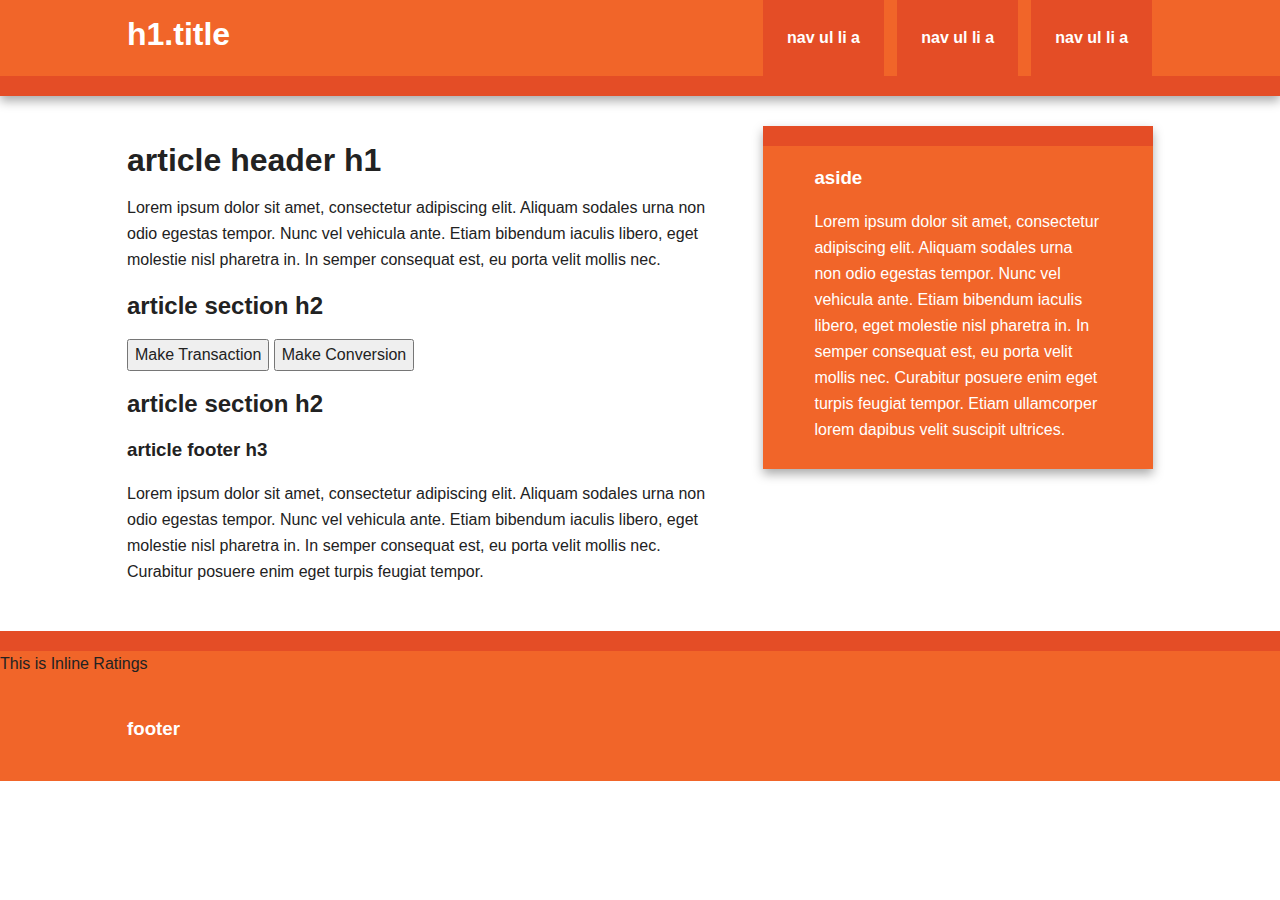
<file: index.html>
<!doctype html>
    <head>
        <meta charset="utf-8">
        <meta http-equiv="X-UA-Compatible" content="IE=edge,chrome=1">
        <title>SWAT FOR EDGE BROWSER</title>
        <meta name="description" content="">
        <meta name="viewport" content="width=device-width, initial-scale=1">   
        <link rel="apple-touch-icon" nonce="omgdonttellthisanyone" href="apple-touch-icon.png">
        <link rel="stylesheet" nonce="omgdonttellthisanyone" href="css/normalize.min.css">
        <link rel="stylesheet" nonce="omgdonttellthisanyone" href="css/main.css">
        <script type="text/javascript" src="//apps.bazaarvoice.com/deployments/agileville/obodrov/production/en_US/bv.js"></script>
    </head>
    <body>

        <div class="header-container">
            <header class="wrapper clearfix">
                <h1 class="title">h1.title</h1>
                <nav>
                    <ul>
                        <li><a href="#">nav ul li a</a></li>
                        <li><a href="#">nav ul li a</a></li>
                        <li><a href="#">nav ul li a</a></li>
                    </ul>
                </nav>
            </header>
        </div>

        <div class="main-container">
            <div class="main wrapper clearfix">

                <article>
                    <header>
                        <h1>article header h1</h1> 
                        <div data-bv-show="rating_summary" data-bv-product-id="product1"></div>
                        <p>Lorem ipsum dolor sit amet, consectetur adipiscing elit. Aliquam sodales urna non odio egestas tempor. Nunc vel vehicula ante. Etiam bibendum iaculis libero, eget molestie nisl pharetra in. In semper consequat est, eu porta velit mollis nec.</p>
                    </header>
                    <section>
                        <h2>article section h2</h2>
                        <button id="transaction">Make Transaction</button>
                        <button id="conversion">Make Conversion</button>
                        <div data-bv-show="reviews" data-bv-product-id="product1"></div>
                    </section>
                    <section>
                        <h2>article section h2</h2>
                        <div id="BVQAContainer"></div>
                    </section>
                    <footer>
                        <h3>article footer h3</h3>
                        <p>Lorem ipsum dolor sit amet, consectetur adipiscing elit. Aliquam sodales urna non odio egestas tempor. Nunc vel vehicula ante. Etiam bibendum iaculis libero, eget molestie nisl pharetra in. In semper consequat est, eu porta velit mollis nec. Curabitur posuere enim eget turpis feugiat tempor.</p>
                    </footer>
                </article>

                <aside>
                    <h3>aside</h3>
                    <p>Lorem ipsum dolor sit amet, consectetur adipiscing elit. Aliquam sodales urna non odio egestas tempor. Nunc vel vehicula ante. Etiam bibendum iaculis libero, eget molestie nisl pharetra in. In semper consequat est, eu porta velit mollis nec. Curabitur posuere enim eget turpis feugiat tempor. Etiam ullamcorper lorem dapibus velit suscipit ultrices.</p>
                </aside>

            </div> <!-- #main -->
        </div> <!-- #main-container -->

        <div class="footer-container">
            <div class="inline-rating-wrapper">
                This is Inline Ratings
                <div id="BVRRInlineRating-product1">
                </div>
                <div id="BVRRInlineRating-test">
                </div>
            </div>
            <footer class="wrapper">
                <h3>footer</h3>
            </footer>
        </div>

        <!-- <script nonce="omgdonttellthisanyone" src="//ajax.googleapis.com/ajax/libs/jquery/1.11.2/jquery.min.js"></script>
        <script nonce="omgdonttellthisanyone">window.jQuery || document.write('<script src="js/vendor/jquery-1.11.2.min.js"><\/script>')</script> -->

        <!-- <script nonce="omgdonttellthisanyone" src="js/main.js"></script> -->

        <!-- Google Analytics: change UA-XXXXX-X to be your site's ID. -->
<!--         <script>
            (function(b,o,i,l,e,r){b.GoogleAnalyticsObject=l;b[l]||(b[l]=
            function(){(b[l].q=b[l].q||[]).push(arguments)});b[l].l=+new Date;
            e=o.createElement(i);r=o.getElementsByTagName(i)[0];
            e.src='//www.google-analytics.com/analytics.js';
            r.parentNode.insertBefore(e,r)}(window,document,'script','ga'));
            ga('create','UA-XXXXX-X','auto');ga('send','pageview');
        </script> -->

    <!-- BV Pixel Implementation -->
    </body>
</html>
</file>
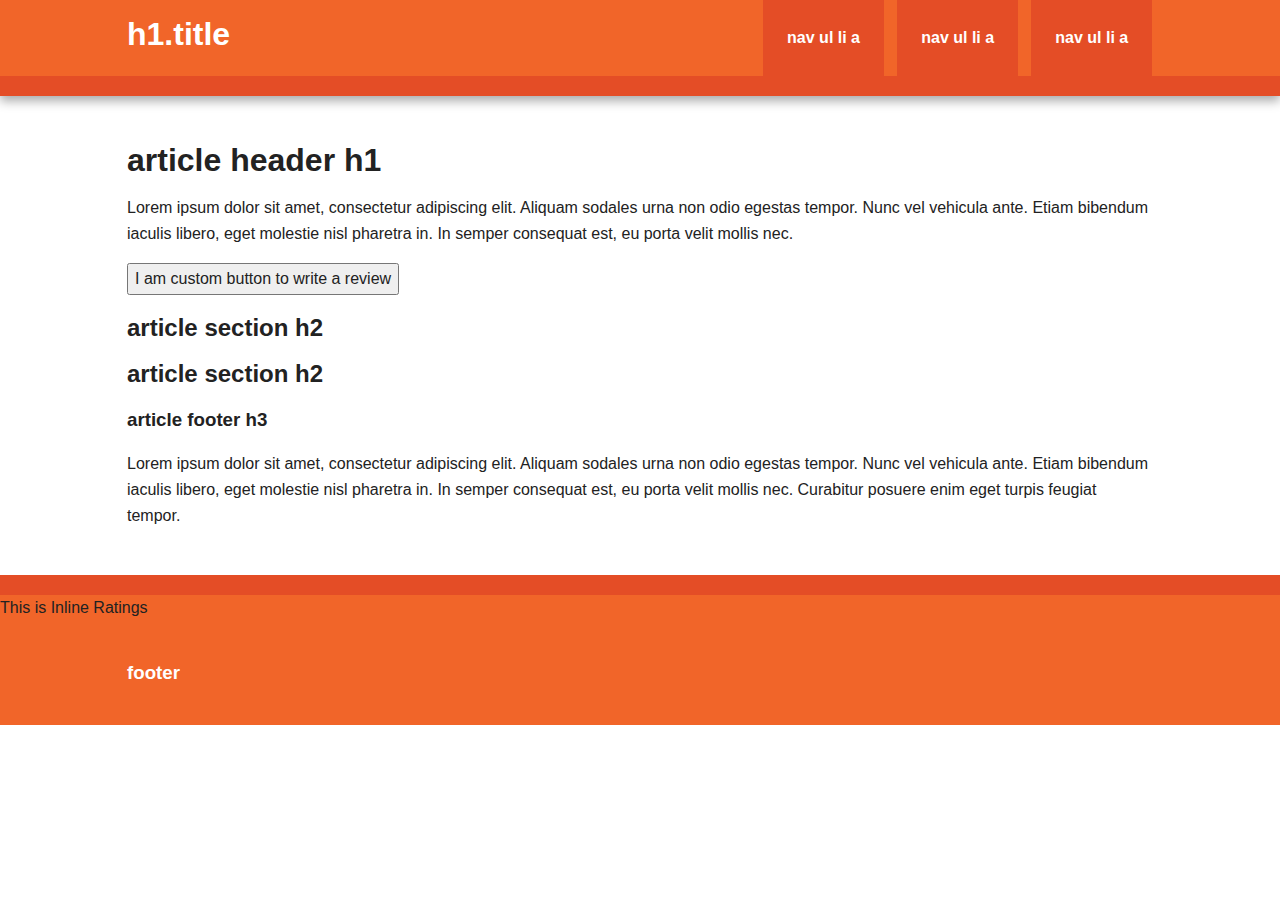
<file: default-src.html>
<!doctype html>
    <head>
        <meta charset="utf-8">
        <meta http-equiv="X-UA-Compatible" content="IE=edge,chrome=1">
        <title>Test Page No CSP</title>
        <meta name="description" content="">
        <meta name="viewport" content="width=device-width, initial-scale=1">   
        <meta http-equiv="Content-Security-Policy" content="default-src 'strict-dynamic' 'nonce-omgdonttellthisanyone' 'unsafe-inline' *.bazaarvoice.com uk.cdn-net.com six.cdn-net.com mpsnare.iesnare.com; font-src data:;">
        <link rel="stylesheet" nonce="omgdonttellthisanyone" href="css/normalize.min.css">
        <link rel="stylesheet" nonce="omgdonttellthisanyone" href="css/main.css">
        <script nonce="omgdonttellthisanyone" src="//display.ugc.bazaarvoice.com/static/Agileville/obodrov/en_US/bvapi.js"></script>
        <script nonce="omgdonttellthisanyone" type="text/javascript"> 
            $BV.configure('global', { productId : 'product1' });
        </script>
    </head>
    <body>

        <div class="header-container">
            <header class="wrapper clearfix">
                <h1 class="title">h1.title</h1>
                <nav>
                    <ul>
                        <li><a href="#">nav ul li a</a></li>
                        <li><a href="#">nav ul li a</a></li>
                        <li><a href="#">nav ul li a</a></li>
                    </ul>
                </nav>
            </header>
        </div>

        <div class="main-container">
            <div class="main wrapper clearfix">

                    <header>
                        <h1>article header h1</h1> 
                        <div id="BVRRSummaryContainer"></div>
                        <p>Lorem ipsum dolor sit amet, consectetur adipiscing elit. Aliquam sodales urna non odio egestas tempor. Nunc vel vehicula ante. Etiam bibendum iaculis libero, eget molestie nisl pharetra in. In semper consequat est, eu porta velit mollis nec.</p>
                        <button id="custom-button" class="bv-ask-question">I am custom button to write a review</button>
                    </header>
                    <section>
                        <h2>article section h2</h2>
                        <div id="BVRRContainer"></div>
                        <script nonce="omgdonttellthisanyone" type="text/javascript">
                           $BV.ui( 'rr', 'show_reviews');

                           $BV.ui( 'rr', 'inline_ratings', {
                                productIds: ['product1', 'test'],
                                containerPrefix : 'BVRRInlineRating'
                            });
                        </script>
                    </section>
                    <section>
                        <h2>article section h2</h2>
                        <div id="BVQAContainer"></div>
                        <script nonce="omgdonttellthisanyone" type="text/javascript">
                           $BV.ui( 'qa', 'show_questions');
                        </script>
                    </section>
                    <footer>
                        <h3>article footer h3</h3>
                        <p>Lorem ipsum dolor sit amet, consectetur adipiscing elit. Aliquam sodales urna non odio egestas tempor. Nunc vel vehicula ante. Etiam bibendum iaculis libero, eget molestie nisl pharetra in. In semper consequat est, eu porta velit mollis nec. Curabitur posuere enim eget turpis feugiat tempor.</p>
                    </footer>

            </div> <!-- #main -->
        </div> <!-- #main-container -->

        <div class="footer-container">
            <div class="inline-rating-wrapper">
                This is Inline Ratings
                <div id="BVRRInlineRating-product1">
                </div>
                <div id="BVRRInlineRating-test">
                </div>
            </div>
            <footer class="wrapper">
                <h3>footer</h3>
            </footer>
        </div>
        <script nonce="omgdonttellthisanyone">
            const myWriteReview = e => {
                $BV.ui('rr', 'submit_review', {bvFocusTarget: e.target});
            }
            
            window.addEventListener('load', (event) => {
                document.getElementById('custom-button').addEventListener('click', myWriteReview)
            });
            
        </script>
    </body>
</html>
</file>
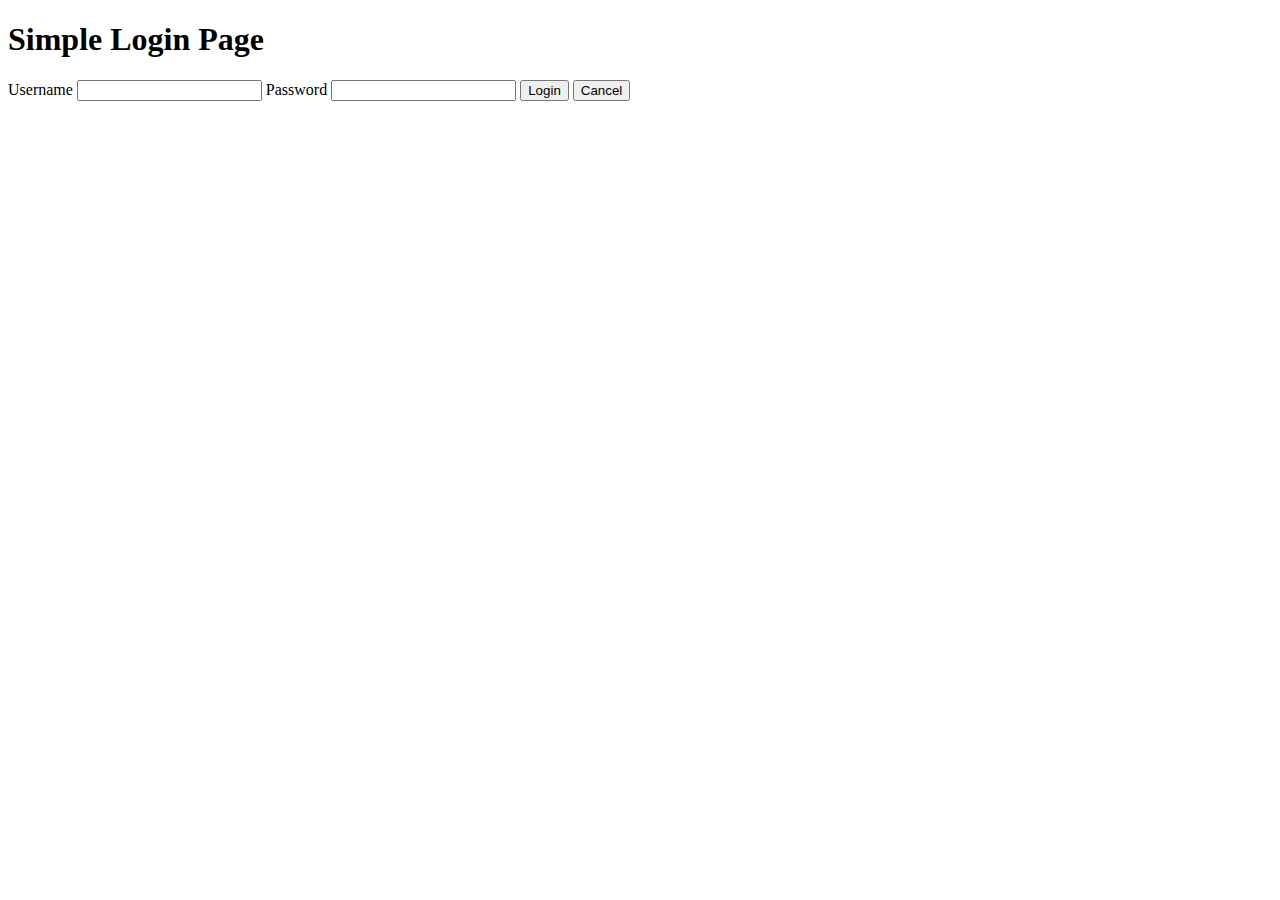
<file: login.html>
<!DOCTYPE html>
  <head>
    <meta charset="utf-8"/>
    <title>Login page</title>
  </head>
  <body>
    <h1>Simple Login Page</h1>
    <form name="login" id="submitForm">
      Username <input type="text" name="userid"/>
      Password <input type="password" name="password"/>
      <button id="loginBtn">Login</button>
      <input type="reset" value="Cancel"/>
    </form>

    <script nonce="secretkey" language="javascript">
      document.getElementById("loginBtn").addEventListener("click", check);

      function check (event) {
        // var url = window.location.href;
        // var bveventidIndex = url.indexOf('bveventid') + 10;
        // var bveventid = url.slice(bveventidIndex, bveventidIndex + 11);
        var form = document.getElementById("submitForm");
        let params = new URLSearchParams(document.location.search.substring(1));
        let userToken = params.get("bvuserToken");
        event.preventDefault();

        if(form.userid.value == "obodrov" && form.password.value == "0000")
        {
          window.location.href = `https://display.ugc.bazaarvoice.com/static/Agileville/obodrov/en_US/container.htm?${params.toString()}`
        }
        else
        {
          alert("Error");
        }
      }
    </script>
  </body>
</html>
</file>
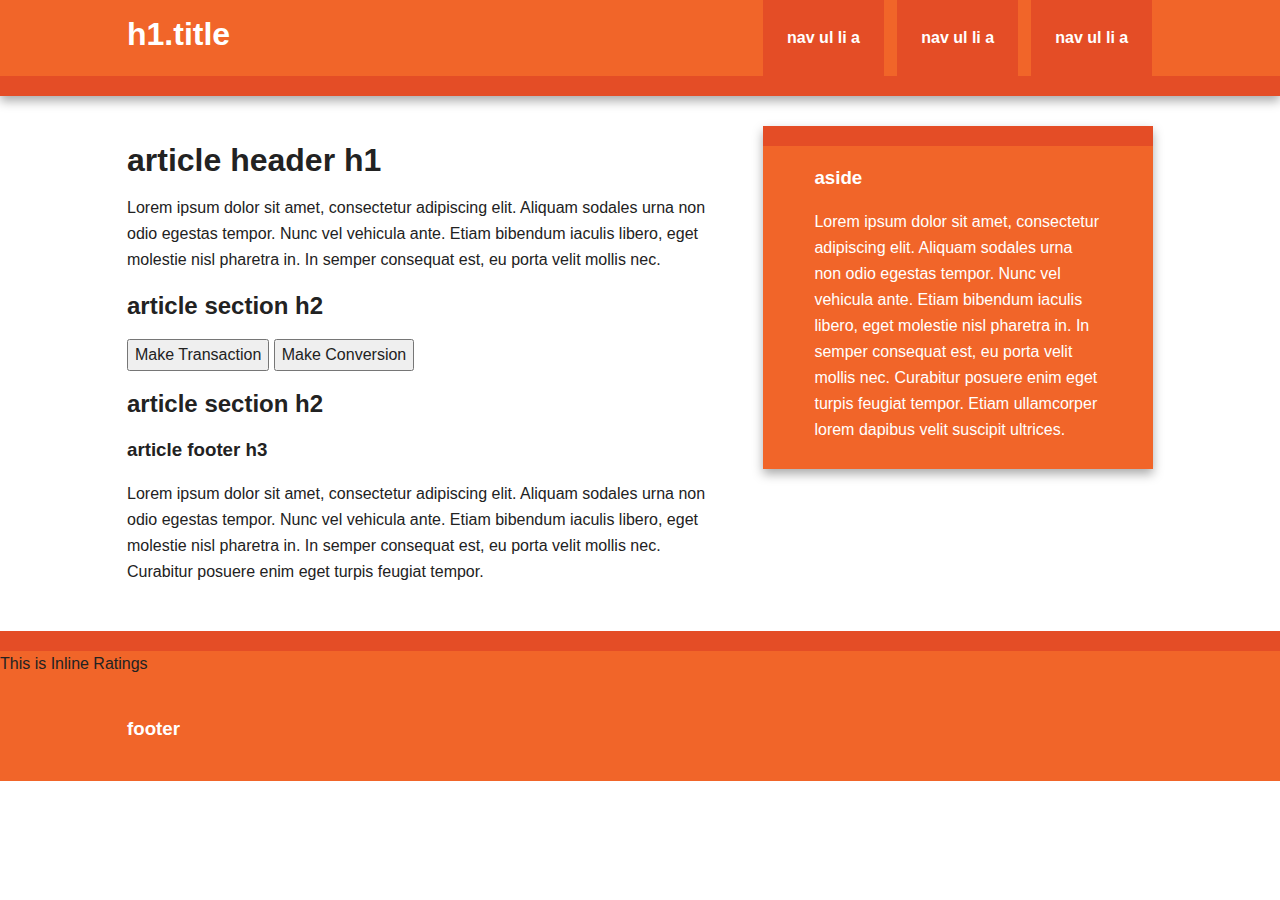
<file: mixed_integration.html>
<!doctype html>
    <head>
        <meta charset="utf-8">
        <meta http-equiv="X-UA-Compatible" content="IE=edge,chrome=1">
        <title>Mixed Integration Test</title>
        <meta name="description" content="">
        <meta name="viewport" content="width=device-width, initial-scale=1">   
        <link rel="apple-touch-icon" nonce="omgdonttellthisanyone" href="apple-touch-icon.png">
        <link rel="stylesheet" nonce="omgdonttellthisanyone" href="css/normalize.min.css">
        <link rel="stylesheet" nonce="omgdonttellthisanyone" href="css/main.css">
        <script src="//display.ugc.bazaarvoice.com/static/Agileville/obodrov/en_US/bvapi.js"></script>
        <script async src="//apps.bazaarvoice.com/deployments/agileville/obodrov/production/en_US/bv.js"></script>
        <script src="js/bv-configure.js"></script>
        <script src="js/easyxdm-rpc-setup.gz.js"></script>
    </head>
    <body>

        <div class="header-container">
            <header class="wrapper clearfix">
                <h1 class="title">h1.title</h1>
                <nav>
                    <ul>
                        <li><a href="#">nav ul li a</a></li>
                        <li><a href="#">nav ul li a</a></li>
                        <li><a href="#">nav ul li a</a></li>
                    </ul>
                </nav>
            </header>
        </div>

        <div class="main-container">
            <div class="main wrapper clearfix">

                <article>
                    <header>
                        <h1>article header h1</h1> 
                        <div data-bv-show="rating_summary" data-bv-product-id="product1"></div>
                        <p>Lorem ipsum dolor sit amet, consectetur adipiscing elit. Aliquam sodales urna non odio egestas tempor. Nunc vel vehicula ante. Etiam bibendum iaculis libero, eget molestie nisl pharetra in. In semper consequat est, eu porta velit mollis nec.</p>
                    </header>
                    <section>
                        <h2>article section h2</h2>
                        <button id="transaction">Make Transaction</button>
                        <button id="conversion">Make Conversion</button>
                        <div id="BVRRContainer"></div>
                    </section>
                    <section>
                        <h2>article section h2</h2>
                        <div id="BVQAContainer"></div>
                    </section>
                    <footer>
                        <h3>article footer h3</h3>
                        <p>Lorem ipsum dolor sit amet, consectetur adipiscing elit. Aliquam sodales urna non odio egestas tempor. Nunc vel vehicula ante. Etiam bibendum iaculis libero, eget molestie nisl pharetra in. In semper consequat est, eu porta velit mollis nec. Curabitur posuere enim eget turpis feugiat tempor.</p>
                    </footer>
                </article>

                <aside>
                    <h3>aside</h3>
                    <p>Lorem ipsum dolor sit amet, consectetur adipiscing elit. Aliquam sodales urna non odio egestas tempor. Nunc vel vehicula ante. Etiam bibendum iaculis libero, eget molestie nisl pharetra in. In semper consequat est, eu porta velit mollis nec. Curabitur posuere enim eget turpis feugiat tempor. Etiam ullamcorper lorem dapibus velit suscipit ultrices.</p>
                </aside>

            </div> <!-- #main -->
        </div> <!-- #main-container -->

        <div class="footer-container">
            <div class="inline-rating-wrapper">
                This is Inline Ratings
                <div id="BVRRInlineRating-product1">
                </div>
                <div id="BVRRInlineRating-test">
                </div>
            </div>
            <footer class="wrapper">
                <h3>footer</h3>
            </footer>
        </div>

        <!-- <script nonce="omgdonttellthisanyone" src="//ajax.googleapis.com/ajax/libs/jquery/1.11.2/jquery.min.js"></script>
        <script nonce="omgdonttellthisanyone">window.jQuery || document.write('<script src="js/vendor/jquery-1.11.2.min.js"><\/script>')</script> -->

        <!-- <script nonce="omgdonttellthisanyone" src="js/main.js"></script> -->

        <!-- Google Analytics: change UA-XXXXX-X to be your site's ID. -->
<!--         <script>
            (function(b,o,i,l,e,r){b.GoogleAnalyticsObject=l;b[l]||(b[l]=
            function(){(b[l].q=b[l].q||[]).push(arguments)});b[l].l=+new Date;
            e=o.createElement(i);r=o.getElementsByTagName(i)[0];
            e.src='//www.google-analytics.com/analytics.js';
            r.parentNode.insertBefore(e,r)}(window,document,'script','ga'));
            ga('create','UA-XXXXX-X','auto');ga('send','pageview');
        </script> -->
    <script src="js/bv-ui.js"></script>

    <!-- BV Pixel Implementation -->
    <script src="js/bv-pixel.js"></script>
    </body>
</html>
</file>
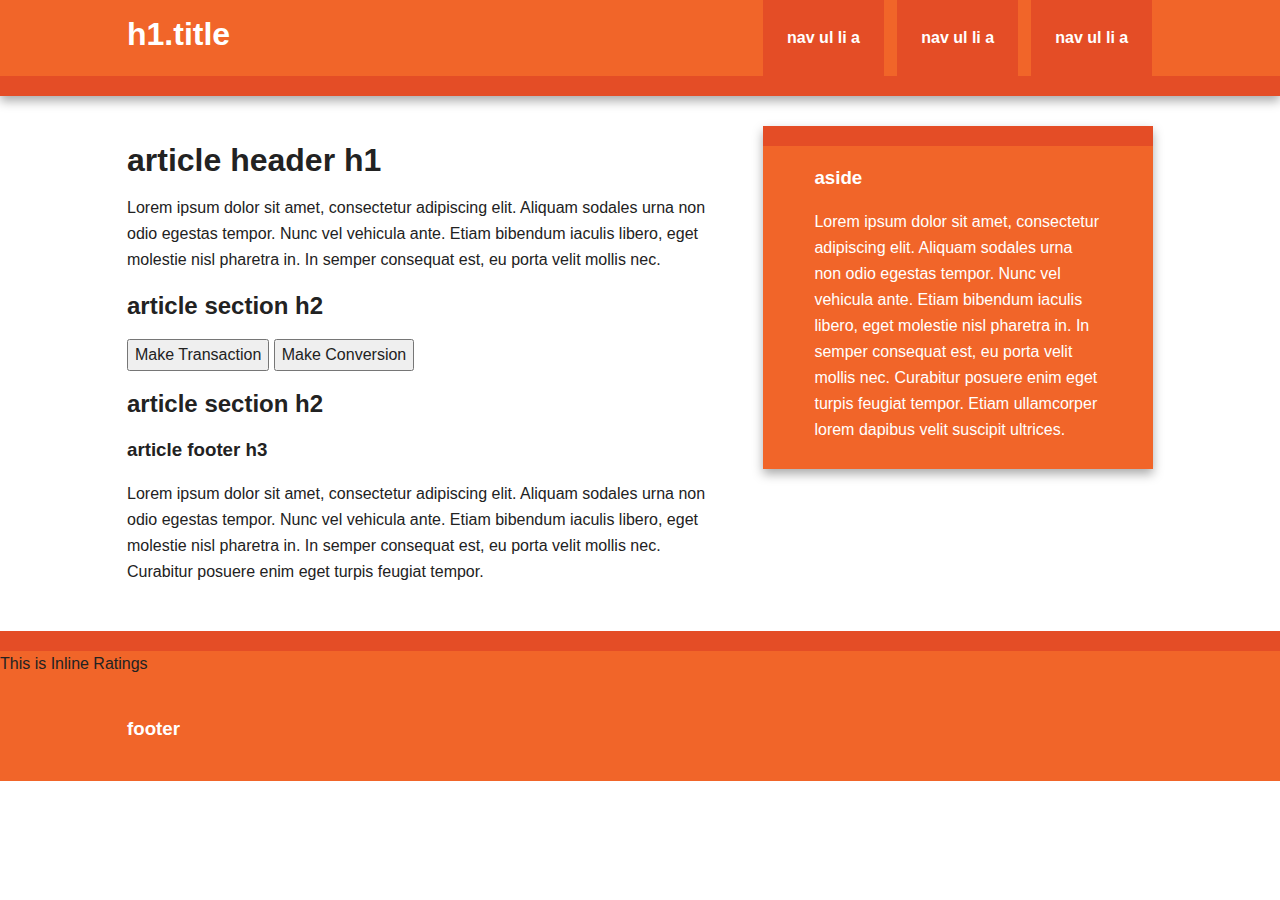
<file: no-itemReviewed-UIA-9640.html>
<!doctype html>

<head>
    <meta charset="utf-8">
    <meta http-equiv="X-UA-Compatible" content="IE=edge,chrome=1">
    <title>bv-test-page-csp</title>
    <meta name="description" content="">
    <meta name="viewport" content="width=device-width, initial-scale=1">
    <!-- <meta http-equiv="Content-Security-Policy" content="script-src 'strict-dynamic' 'nonce-omgdonttellthisanyone' 'unsafe-inline' *.bazaarvoice.com uk.cdn-net.com six.cdn-net.com mpsnare.iesnare.com; object-src 'none'; base-uri 'self'; img-src *; font-src * data:;"> -->
    <link rel="apple-touch-icon" nonce="omgdonttellthisanyone" href="apple-touch-icon.png">
    <link rel="stylesheet" nonce="omgdonttellthisanyone" href="css/normalize.min.css">
    <link rel="stylesheet" nonce="omgdonttellthisanyone" href="css/main.css">

    <!--[if lt IE 9]>
            <script src="js/vendor/html5-3.6-respond-1.4.2.min.js"></script>
        <![endif]-->
    <script src="https://code.jquery.com/jquery-3.4.1.min.js"
        integrity="sha256-CSXorXvZcTkaix6Yvo6HppcZGetbYMGWSFlBw8HfCJo=" crossorigin="anonymous"></script>

    <script nonce="omgdonttellthisanyone" src="self-hosted-assets/bazaarvoice.js"></script>
    <script nonce="omgdonttellthisanyone" type="text/javascript">
        $BV.configure('global', { productId: 'product1' });
    </script>
    <!-- <script src="js/bv-configure.js"></script> -->
</head>

<body>
    <!-- Add schema.org product class to the h1 tag-->
    <div itemtype="http://schema.org/Product" itemscope>
        <meta itemprop="mpn" content="925872" />
        <meta itemprop="name" content="Executive Anvil" />
        <link itemprop="image" href="https://example.com/photos/16x9/photo.jpg" />
        <link itemprop="image" href="https://example.com/photos/4x3/photo.jpg" />
        <link itemprop="image" href="https://example.com/photos/1x1/photo.jpg" />
        <meta itemprop="description"
            content="Sleeker than ACME's Classic Anvil, the Executive Anvil is perfect for the business traveler looking for something to drop from a height." />
        <div itemprop="offers" itemtype="http://schema.org/Offer" itemscope>
            <link itemprop="url" href="https://example.com/anvil" />
            <meta itemprop="availability" content="https://schema.org/InStock" />
            <meta itemprop="priceCurrency" content="USD" />
            <meta itemprop="itemCondition" content="https://schema.org/UsedCondition" />
            <meta itemprop="price" content="119.99" />
            <meta itemprop="priceValidUntil" content="2020-11-05" />
            <div itemprop="seller" itemtype="http://schema.org/Organization" itemscope>
                <meta itemprop="name" content="Executive Objects" />
            </div>
        </div>
        <!--[if lt IE 8]>
            <p class="browserupgrade">You are using an <strong>outdated</strong> browser. Please <a href="http://browsehappy.com/">upgrade your browser</a> to improve your experience.</p>
        <![endif]-->

        <div class="header-container">
            <header class="wrapper clearfix">
                <h1 class="title">h1.title</h1>
                <nav>
                    <ul>
                        <li><a href="#">nav ul li a</a></li>
                        <li><a href="#">nav ul li a</a></li>
                        <li><a href="#">nav ul li a</a></li>
                    </ul>
                </nav>
            </header>
        </div>

        <div class="main-container">
            <div class="main wrapper clearfix">

                <article>
                    <header>
                        <h1>article header h1</h1>
                        <div id="BVRRSummaryContainer"></div>
                        <p>Lorem ipsum dolor sit amet, consectetur adipiscing elit. Aliquam sodales urna non odio
                            egestas tempor. Nunc vel vehicula ante. Etiam bibendum iaculis libero, eget molestie nisl
                            pharetra in. In semper consequat est, eu porta velit mollis nec.</p>
                    </header>
                    <section>
                        <h2>article section h2</h2>
                        <button id="transaction">Make Transaction</button>
                        <button id="conversion">Make Conversion</button>
                        <div id="BVRRContainer"></div>
                        <script nonce="omgdonttellthisanyone" type="text/javascript">
                            $BV.ui('rr', 'show_reviews');

                            $BV.ui('rr', 'inline_ratings', {
                                productIds: ['product1', 'test'],
                                containerPrefix: 'BVRRInlineRating'
                            });
                        </script>
                    </section>
                    <section>
                        <h2>article section h2</h2>
                    </section>
                    <footer>
                        <h3>article footer h3</h3>
                        <p>Lorem ipsum dolor sit amet, consectetur adipiscing elit. Aliquam sodales urna non odio
                            egestas tempor. Nunc vel vehicula ante. Etiam bibendum iaculis libero, eget molestie nisl
                            pharetra in. In semper consequat est, eu porta velit mollis nec. Curabitur posuere enim eget
                            turpis feugiat tempor.</p>
                    </footer>
                </article>

                <aside>
                    <h3>aside</h3>
                    <p>Lorem ipsum dolor sit amet, consectetur adipiscing elit. Aliquam sodales urna non odio egestas
                        tempor. Nunc vel vehicula ante. Etiam bibendum iaculis libero, eget molestie nisl pharetra in.
                        In semper consequat est, eu porta velit mollis nec. Curabitur posuere enim eget turpis feugiat
                        tempor. Etiam ullamcorper lorem dapibus velit suscipit ultrices.</p>
                </aside>

            </div> <!-- #main -->
        </div> <!-- #main-container -->

        <div class="footer-container">
            <div class="inline-rating-wrapper">
                This is Inline Ratings
                <div id="BVRRInlineRating-product1">
                </div>
                <div id="BVRRInlineRating-test">
                </div>
            </div>
            <footer class="wrapper">
                <h3>footer</h3>
            </footer>
        </div>

        <!-- <script nonce="omgdonttellthisanyone" src="//ajax.googleapis.com/ajax/libs/jquery/1.11.2/jquery.min.js"></script>
        <script nonce="omgdonttellthisanyone">window.jQuery || document.write('<script src="js/vendor/jquery-1.11.2.min.js"><\/script>')</script> -->

        <!-- <script nonce="omgdonttellthisanyone" src="js/main.js"></script> -->

        <!-- Google Analytics: change UA-XXXXX-X to be your site's ID. -->
        <!--         <script>
            (function(b,o,i,l,e,r){b.GoogleAnalyticsObject=l;b[l]||(b[l]=
            function(){(b[l].q=b[l].q||[]).push(arguments)});b[l].l=+new Date;
            e=o.createElement(i);r=o.getElementsByTagName(i)[0];
            e.src='//www.google-analytics.com/analytics.js';
            r.parentNode.insertBefore(e,r)}(window,document,'script','ga'));
            ga('create','UA-XXXXX-X','auto');ga('send','pageview');
        </script> -->
        <!-- <script src="js/bv-ui.js"></script> -->

        <!-- BV Pixel Implementation -->
        <script nonce="omgdonttellthisanyone">
            function makeTransaction() {

                $BV.SI.trackTransactionPageView({
                    "orderId": "0001",
                    "tax": "1.44",
                    "shipping": "10.00",
                    "total": "40.84",
                    "city": "Austin",
                    "state": "TX",
                    "country": "USA",
                    "currency": "USD",
                    "items": [
                        {
                            "sku": "2245",
                            "name": "product name",
                            "category": "category name",
                            "price": "13.42",
                            "quantity": "1",
                            "imageURL": "http://test.com/1.jpg"
                        },
                        {
                            "sku": "2246",
                            "name": "product name2",
                            "imageURL": "http://test.com/2.jpg"
                        }
                    ],
                    "email": "john@example.com",
                    "deploymentZone": "obodrov",
                    "locale": "en_US"
                });
            }

            function makeConversion() {
                $BV.SI.trackConversion({
                    "type": "CSP_conversion",
                    "label": "CSP-test",
                    "value": 78701
                });
            }
            document.querySelector('#transaction').addEventListener('click', makeTransaction);
            document.querySelector('#conversion').addEventListener('click', makeConversion);
        </script>
        <div id="test">
            I am test block which should be hidden!
            If you see me, then <a
                href="https://developer.mozilla.org/en-US/docs/Web/HTTP/Headers/Content-Security-Policy/style-src">this</a>
            statement is not true
        </div>
        <script>
            document.querySelector('#test').style.display = 'none';
            $('#test').css('cssText', 'height: ' + 55 + 'px !important;');
            $('#test').width(300);
        </script>
        <meta itemprop="sku" content="0446310786" />
        <div itemprop="brand" itemtype="http://schema.org/Thing" itemscope>
          <meta itemprop="name" content="ACME" />
        </div>
    </div>
</body>

</html>
</file>
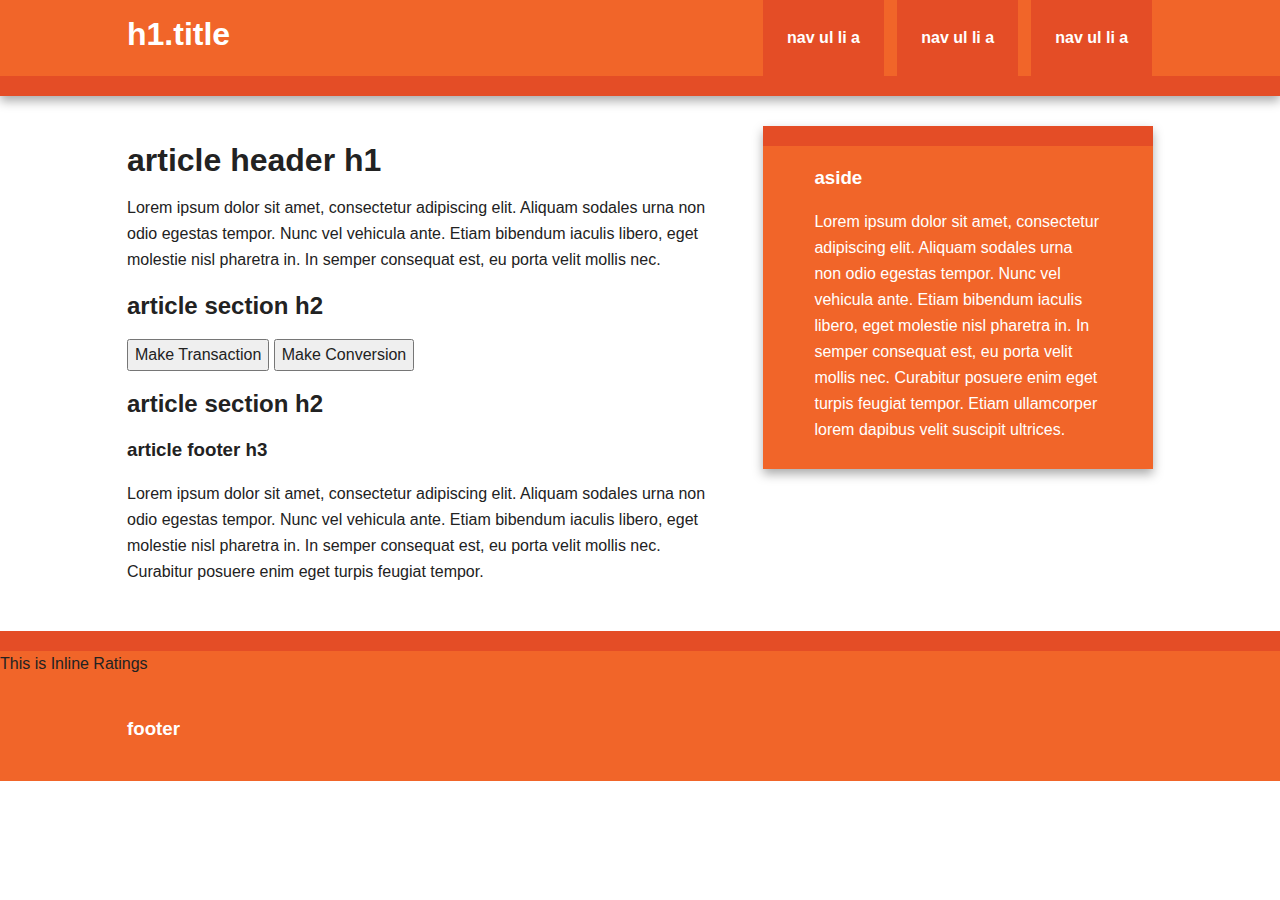
<file: script-src-external-files-integration.html>
<!doctype html>
    <head>
        <meta charset="utf-8">
        <meta http-equiv="X-UA-Compatible" content="IE=edge,chrome=1">
        <title>CSP2 no unsafe-inline/eval, no nonces</title>
        <meta name="description" content="">
        <meta name="viewport" content="width=device-width, initial-scale=1">   
        <meta http-equiv="Content-Security-Policy" content="default-src 'self' *.bazaarvoice.com uk.cdn-net.com six.cdn-net.com mpsnare.iesnare.com; font-src data:;">
        <link rel="apple-touch-icon" nonce="omgdonttellthisanyone" href="apple-touch-icon.png">
        <link rel="stylesheet" nonce="omgdonttellthisanyone" href="css/normalize.min.css">
        <link rel="stylesheet" nonce="omgdonttellthisanyone" href="css/main.css">
        <script src="//display.ugc.bazaarvoice.com/static/Agileville/obodrov/en_US/bvapi.js"></script>
        <script src="js/bv-configure.js"></script>
    </head>
    <body>

        <div class="header-container">
            <header class="wrapper clearfix">
                <h1 class="title">h1.title</h1>
                <nav>
                    <ul>
                        <li><a href="#">nav ul li a</a></li>
                        <li><a href="#">nav ul li a</a></li>
                        <li><a href="#">nav ul li a</a></li>
                    </ul>
                </nav>
            </header>
        </div>

        <div class="main-container">
            <div class="main wrapper clearfix">

                <article>
                    <header>
                        <h1>article header h1</h1> 
                        <div id="BVRRSummaryContainer"></div>
                        <p>Lorem ipsum dolor sit amet, consectetur adipiscing elit. Aliquam sodales urna non odio egestas tempor. Nunc vel vehicula ante. Etiam bibendum iaculis libero, eget molestie nisl pharetra in. In semper consequat est, eu porta velit mollis nec.</p>
                    </header>
                    <section>
                        <h2>article section h2</h2>
                        <button id="transaction">Make Transaction</button>
                        <button id="conversion">Make Conversion</button>
                        <div id="BVRRContainer"></div>
                    </section>
                    <section>
                        <h2>article section h2</h2>
                        <div id="BVQAContainer"></div>
                    </section>
                    <footer>
                        <h3>article footer h3</h3>
                        <p>Lorem ipsum dolor sit amet, consectetur adipiscing elit. Aliquam sodales urna non odio egestas tempor. Nunc vel vehicula ante. Etiam bibendum iaculis libero, eget molestie nisl pharetra in. In semper consequat est, eu porta velit mollis nec. Curabitur posuere enim eget turpis feugiat tempor.</p>
                    </footer>
                </article>

                <aside>
                    <h3>aside</h3>
                    <p>Lorem ipsum dolor sit amet, consectetur adipiscing elit. Aliquam sodales urna non odio egestas tempor. Nunc vel vehicula ante. Etiam bibendum iaculis libero, eget molestie nisl pharetra in. In semper consequat est, eu porta velit mollis nec. Curabitur posuere enim eget turpis feugiat tempor. Etiam ullamcorper lorem dapibus velit suscipit ultrices.</p>
                </aside>

            </div> <!-- #main -->
        </div> <!-- #main-container -->

        <div class="footer-container">
            <div class="inline-rating-wrapper">
                This is Inline Ratings
                <div id="BVRRInlineRating-product1">
                </div>
                <div id="BVRRInlineRating-test">
                </div>
            </div>
            <footer class="wrapper">
                <h3>footer</h3>
            </footer>
        </div>

        <!-- <script nonce="omgdonttellthisanyone" src="//ajax.googleapis.com/ajax/libs/jquery/1.11.2/jquery.min.js"></script>
        <script nonce="omgdonttellthisanyone">window.jQuery || document.write('<script src="js/vendor/jquery-1.11.2.min.js"><\/script>')</script> -->

        <!-- <script nonce="omgdonttellthisanyone" src="js/main.js"></script> -->

        <!-- Google Analytics: change UA-XXXXX-X to be your site's ID. -->
<!--         <script>
            (function(b,o,i,l,e,r){b.GoogleAnalyticsObject=l;b[l]||(b[l]=
            function(){(b[l].q=b[l].q||[]).push(arguments)});b[l].l=+new Date;
            e=o.createElement(i);r=o.getElementsByTagName(i)[0];
            e.src='//www.google-analytics.com/analytics.js';
            r.parentNode.insertBefore(e,r)}(window,document,'script','ga'));
            ga('create','UA-XXXXX-X','auto');ga('send','pageview');
        </script> -->
    <script src="js/bv-ui.js"></script>

    <!-- BV Pixel Implementation -->
    <script src="js/bv-pixel.js"></script>
    </body>
</html>
</file>
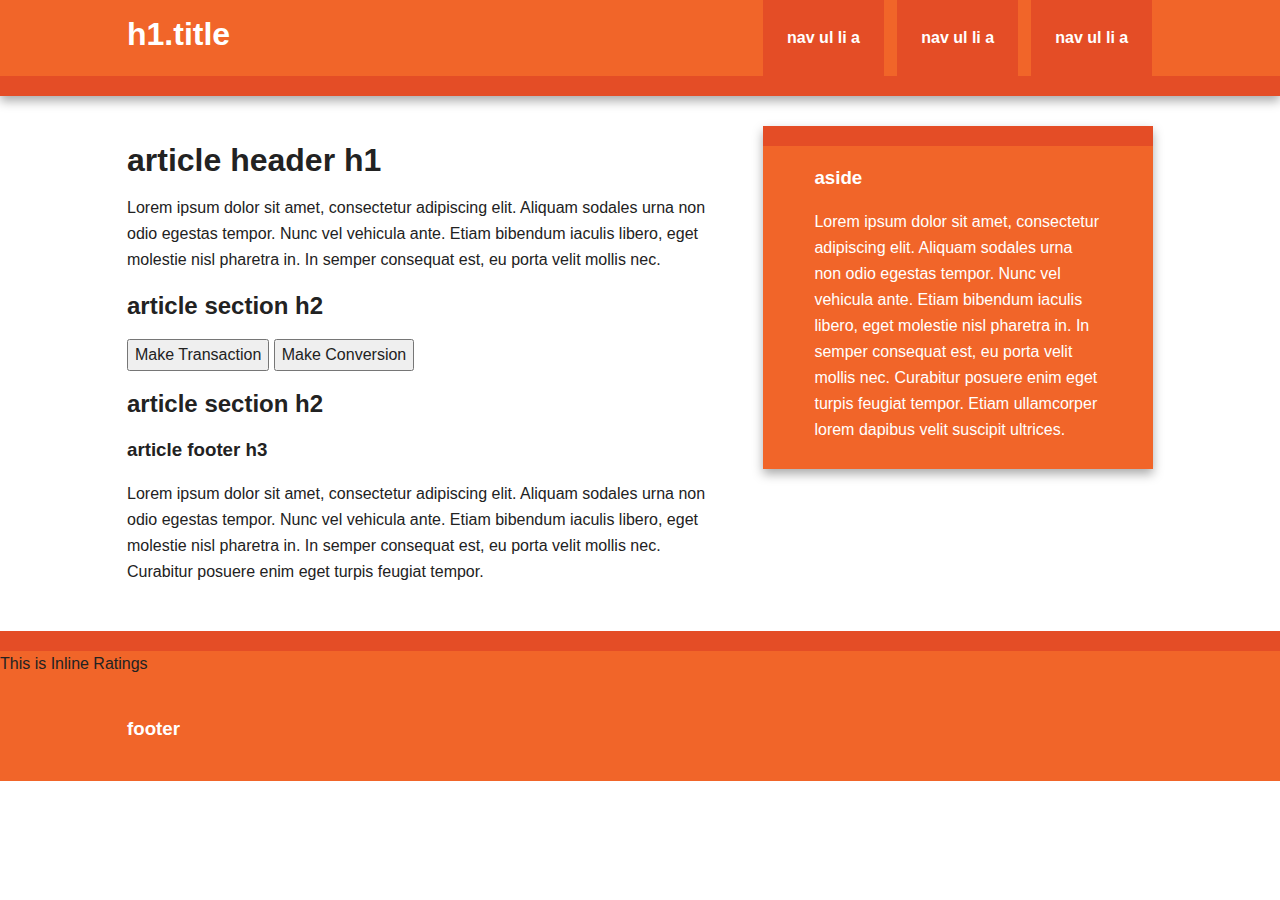
<file: script-src-only.html>
<!doctype html>
    <head>
        <meta charset="utf-8">
        <meta http-equiv="X-UA-Compatible" content="IE=edge,chrome=1">
        <title>bv-test-page-csp</title>
        <meta name="description" content="">
        <meta name="viewport" content="width=device-width, initial-scale=1">   
        <!-- <meta http-equiv="Content-Security-Policy" content="script-src 'nonce-omgdonttellthisanyone' 'strict-dynamic'; object-src 'none'; base-uri 'self'"> -->
        <meta http-equiv="Content-Security-Policy" content="script-src 'strict-dynamic' 'nonce-omgdonttellthisanyone' 'unsafe-inline' *.bazaarvoice.com uk.cdn-net.com six.cdn-net.com mpsnare.iesnare.com; object-src 'none'; base-uri 'self'; img-src *; font-src * data:;">
        <!-- Google Tag Manager -->
        <!-- <script nonce="omgdonttellthisanyone">
            (function(w,d,s,l,i){w[l]=w[l]||[];w[l].push({'gtm.start':
                new Date().getTime(),event:'gtm.js'});var f=d.getElementsByTagName(s)[0],
                j=d.createElement(s),dl=l!='dataLayer'?'&l='+l:'';j.async=true;j.src=
                'https://www.googletagmanager.com/gtm.js?id='+i+dl;f.parentNode.insertBefore(j,f);
                })(window,document,'script','dataLayer','GTM-WGNZ4CK');
        </script> -->
            <!-- End Google Tag Manager -->
        <link rel="apple-touch-icon" nonce="omgdonttellthisanyone" href="apple-touch-icon.png">
        <link rel="stylesheet" nonce="omgdonttellthisanyone" href="css/normalize.min.css">
        <link rel="stylesheet" nonce="omgdonttellthisanyone" href="css/main.css">
        <!-- Global site tag (gtag.js) - Google Analytics -->
        <!-- <script nonce="omgdonttellthisanyone" async src="https://www.googletagmanager.com/gtag/js?id=UA-149664639-1"></script>
        <script nonce="omgdonttellthisanyone">
            window.dataLayer = window.dataLayer || [];
            function gtag(){dataLayer.push(arguments);}
            gtag('js', new Date());
            gtag('config', 'UA-149664639-1');
        </script> -->
        <script nonce="omgdonttellthisanyone" src="//display.ugc.bazaarvoice.com/static/Agileville/obodrov/en_US/bvapi.js"></script>
        <script nonce="omgdonttellthisanyone" type="text/javascript"> 
            $BV.configure('global', { productId : 'product1' });
        </script>
        <style>
            #myBody .bv-cv2-cleanslate .bv-filters .bv-content-filter-select .bv-dropdown {
                width: 100% !important;
                overflow: hidden !important;
                white-space: initial !important;
                margin: 2px !important;
            }

            #myBody .bv-cv2-cleanslate .bv-active-filters .bv-active-filter-button {
                white-space: initial !important;
            }
        </style>
    </head>
    <body id="myBody">
        <!-- Google Tag Manager (noscript) -->
        <!-- <noscript><iframe src="https://www.googletagmanager.com/ns.html?id=GTM-WGNZ4CK"
            height="0" width="0" style="display:none;visibility:hidden"></iframe>
        </noscript> -->
            <!-- End Google Tag Manager (noscript) -->
        <div class="header-container">
            <header class="wrapper clearfix">
                <h1 class="title">h1.title</h1>
                <nav>
                    <ul>
                        <li><a href="#">nav ul li a</a></li>
                        <li><a href="#">nav ul li a</a></li>
                        <li><a href="#">nav ul li a</a></li>
                    </ul>
                </nav>
            </header>
        </div>
        <script id=“jsonld-aggr-rating-data” type=“application/ld+json”>{“@context”:“http://schema.org”,“@type”:“Product”,“@id”:“Product1",“name”:“Papaver orientale”,“brand”:“sampleBrand”,“description”:“Oriental poppies are among the most popular poppies available. The colors of the named varieties range all the way from silvery white, through blush and rose pink to salmon and scarlet-crimson.“,”image”:“http://display.ugc.bazaarvoice.com/common/test/images/oriental_poppy.jpg”,“aggregateRating”:{“@type”:“AggregateRating”,“bestRating”:5,“ratingValue”:3.1,“reviewCount”:2036,“itemReviewed”:{“@type”:“Thing”,“name”:“Papaver orientale”,“Description”:“Oriental poppies are among the most popular poppies available. The colors of the named varieties range all the way from silvery white, through blush and rose pink to salmon and scarlet-crimson.“}}}</script>

        <script id=“jsonld-headtohead-reviews-data” type=“application/ld+json”>{“@context”:“http://schema.org”,“@id”:“Product1",“review”:[{“@type”:“Review”,“dateCreated”:“2016-11-11T00:48:00.000+00:00”,“datePublished”:“2017-07-26T20:15:00.000+00:00”,“headline”:“Its ability to hold fast when pulled tight.“,”reviewBody”:“Turtles appear to reach a very old age, specimens having been known to have lived several hundred years.The box tortoise of our woods, the musk turtles, the snapping turtles are familiar examples of this order, while the terrapin, which lives in brackish ponds and swamps along our sea-coasts, is famous as a table delicacy.The lizards are four-legged reptiles, usually of small size, living on the ground or in the trees, out very rarely voluntarily entering water.\n\nThe so-called water lizards are not lizards at all, but belong to the salamanders and are distinguished by having a naked body not covered with scales.Most of the true lizards are of very graceful form, exceedingly quick at running; others display the most gorgeous coloration which, in many of them, such as the chameleons, changes according to the light, or the temperature, or the mood of the animal.Not all of them have four legs, however, there being a strong tendency to develop legless species which then externally become so much like snakes that they are told apart with some difficulty.Thus our so-called glass-snake, common in the Southern states, is not a snake at all, but a lizard, as we may easily see by observing the ear openings on each side of the head, as no snake has ears.“,”reviewRating”:{“@type”:“Rating”,“ratingValue”:5,“bestRating”:5},“author”:{“@type”:“Thing”,“name”:“angus836”}},{“@type”:“Review”,“dateCreated”:“2019-07-19T09:19:03.000+00:00”,“datePublished”:“2019-10-31T15:00:00.000+00:00”,“headline”:“Review title”,“reviewBody”:“This is my positive review about this poor product”,“reviewRating”:{“@type”:“Rating”,“ratingValue”:1,“bestRating”:5},“author”:{“@type”:“Thing”,“name”:“Billy Jean”}}]}</script>
        <div class="main-container">
            <div class="main wrapper clearfix">

                <article>
                    <header>
                        <h1>article header h1</h1> 
                        <div id="BVRRSummaryContainer"></div>
                        <p>Lorem ipsum dolor sit amet, consectetur adipiscing elit. Aliquam sodales urna non odio egestas tempor. Nunc vel vehicula ante. Etiam bibendum iaculis libero, eget molestie nisl pharetra in. In semper consequat est, eu porta velit mollis nec.</p>
                    </header>
                    <section>
                        <h2>article section h2</h2>
                        <button id="transaction">Make Transaction</button>
                        <button id="conversion">Make Conversion</button>
                        <div id="BVRRContainer"></div>
                        <script nonce="omgdonttellthisanyone" type="text/javascript">
                           $BV.ui( 'rr', 'show_reviews');

                           $BV.ui( 'rr', 'inline_ratings', {
                                productIds: ['product1', 'test'],
                                containerPrefix : 'BVRRInlineRating'
                            });
                        </script>
                    </section>
                    <section>
                        <h2>article section h2</h2>
                        <div id="BVQAContainer"></div>
                        <script nonce="omgdonttellthisanyone" type="text/javascript">
                           $BV.ui( 'qa', 'show_questions');
                        </script>
                    </section>
                    <footer>
                        <h3>article footer h3</h3>
                        <p>Lorem ipsum dolor sit amet, consectetur adipiscing elit. Aliquam sodales urna non odio egestas tempor. Nunc vel vehicula ante. Etiam bibendum iaculis libero, eget molestie nisl pharetra in. In semper consequat est, eu porta velit mollis nec. Curabitur posuere enim eget turpis feugiat tempor.</p>
                    </footer>
                </article>

                <aside>
                    <h3>aside</h3>
                    <p>Lorem ipsum dolor sit amet, consectetur adipiscing elit. Aliquam sodales urna non odio egestas tempor. Nunc vel vehicula ante. Etiam bibendum iaculis libero, eget molestie nisl pharetra in. In semper consequat est, eu porta velit mollis nec. Curabitur posuere enim eget turpis feugiat tempor. Etiam ullamcorper lorem dapibus velit suscipit ultrices.</p>
                </aside>

            </div> <!-- #main -->
        </div> <!-- #main-container -->

        <div class="footer-container">
            <div class="inline-rating-wrapper">
                This is Inline Ratings
                <div id="BVRRInlineRating-product1">
                </div>
                <div id="BVRRInlineRating-test">
                </div>
            </div>
            <footer class="wrapper">
                <h3>footer</h3>
            </footer>
        </div>

    <!-- BV Pixel Implementation -->
    <script nonce="omgdonttellthisanyone">
      function makeTransaction() {

      $BV.SI.trackTransactionPageView({
        "orderId" : "0001",
        "tax" : "1.44",
        "shipping" : "10.00",
        "total" : "40.84",
        "city" : "Austin",
        "state" : "TX",
        "country" : "USA",
        "currency" : "USD",
        "items" : [
            {
                    "sku" : "2245",
                    "name" : "product name",
                    "category" : "category name",
                    "price" : "13.42",
                    "quantity" : "1",
                    "imageURL" : "http://test.com/1.jpg"
            },
            {
                    "sku" : "2246",
                    "name" : "product name2",
                    "imageURL" : "http://test.com/2.jpg"
            }
        ],
        "email" : "john@example.com",
        "deploymentZone" : "obodrov",
        "locale" : "en_US"
      });
      }

      function makeConversion() {
        $BV.SI.trackConversion({
            "type" : "CSP_conversion",
            "label" : "CSP-test",
            "value" : 78701
        });
      }
      document.querySelector('#transaction').addEventListener('click', makeTransaction);
      document.querySelector('#conversion').addEventListener('click', makeConversion);
    </script>
    </body>
</html>
</file>
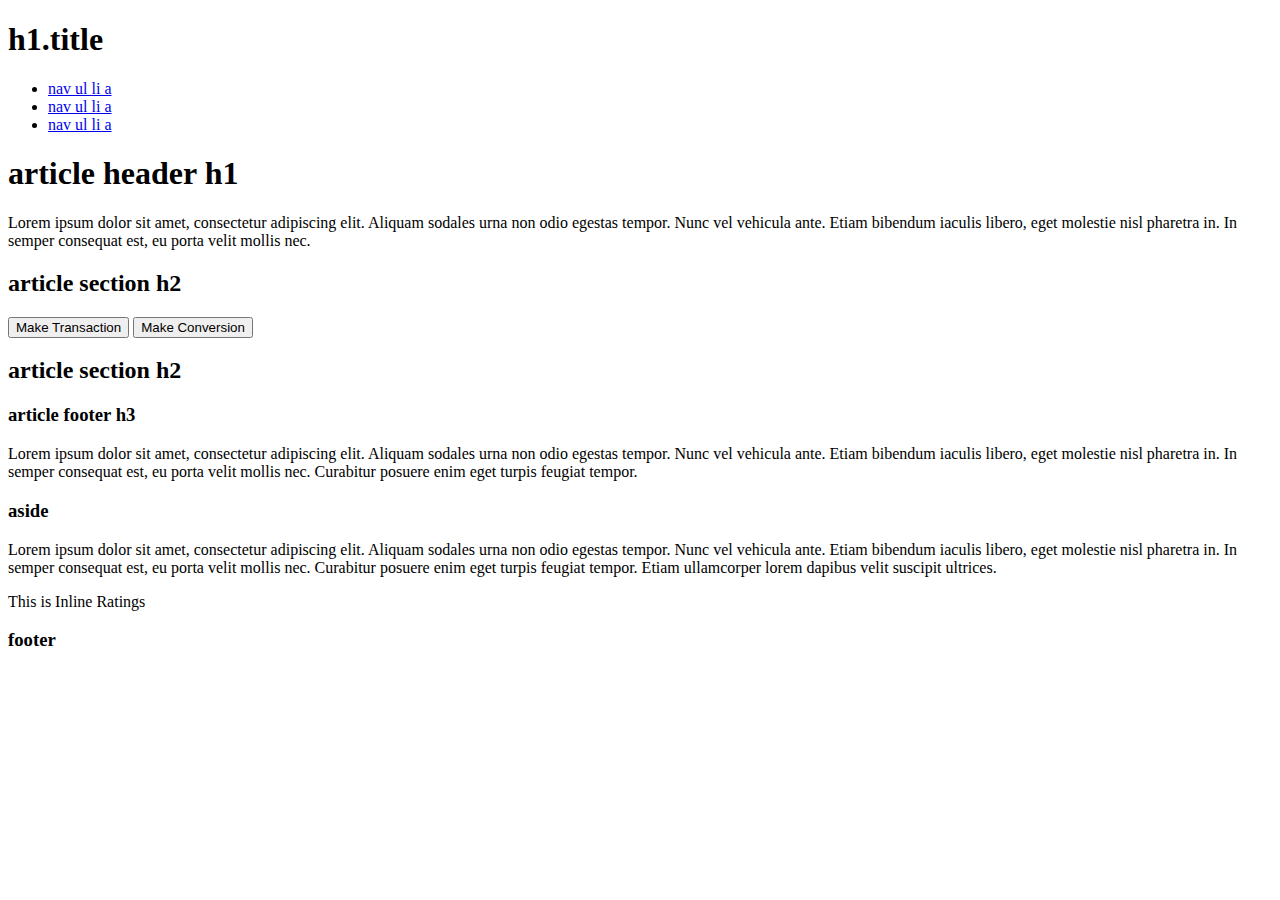
<file: style-src-csp2.html>
<!doctype html>
    <head>
        <meta charset="utf-8">
        <meta http-equiv="X-UA-Compatible" content="IE=edge,chrome=1">
        <title>bv-test-page-csp</title>
        <meta name="description" content="">
        <meta name="viewport" content="width=device-width, initial-scale=1">   
        <meta http-equiv="Content-Security-Policy" content="style-src *.bazaarvoice.com uk.cdn-net.com six.cdn-net.com mpsnare.iesnare.com; object-src 'none'; base-uri 'self'; img-src *; font-src * data:;">
        <link rel="apple-touch-icon" href="apple-touch-icon.png">
        <link rel="stylesheet" href="css/normalize.min.css">
        <link rel="stylesheet" href="css/main.css">

        <!--[if lt IE 9]>
            <script src="js/vendor/html5-3.6-respond-1.4.2.min.js"></script>
        <![endif]-->
        <script src="//display.ugc.bazaarvoice.com/static/Agileville/obodrov/en_US/bvapi.js"></script>
        <script type="text/javascript"> 
            $BV.configure('global', { productId : 'product1' });
        </script>
        <!-- <script src="js/bv-configure.js"></script> -->
    </head>
    <body>
        <!--[if lt IE 8]>
            <p class="browserupgrade">You are using an <strong>outdated</strong> browser. Please <a href="http://browsehappy.com/">upgrade your browser</a> to improve your experience.</p>
        <![endif]-->

        <div class="header-container">
            <header class="wrapper clearfix">
                <h1 class="title">h1.title</h1>
                <nav>
                    <ul>
                        <li><a href="#">nav ul li a</a></li>
                        <li><a href="#">nav ul li a</a></li>
                        <li><a href="#">nav ul li a</a></li>
                    </ul>
                </nav>
            </header>
        </div>

        <div class="main-container">
            <div class="main wrapper clearfix">

                <article>
                    <header>
                        <h1>article header h1</h1> 
                        <div id="BVRRSummaryContainer"></div>
                        <p>Lorem ipsum dolor sit amet, consectetur adipiscing elit. Aliquam sodales urna non odio egestas tempor. Nunc vel vehicula ante. Etiam bibendum iaculis libero, eget molestie nisl pharetra in. In semper consequat est, eu porta velit mollis nec.</p>
                    </header>
                    <section>
                        <h2>article section h2</h2>
                        <button id="transaction">Make Transaction</button>
                        <button id="conversion">Make Conversion</button>
                        <div id="BVRRContainer"></div>
                        <script type="text/javascript">
                           $BV.ui( 'rr', 'show_reviews');

                           $BV.ui( 'rr', 'inline_ratings', {
                                productIds: ['product1', 'test'],
                                containerPrefix : 'BVRRInlineRating'
                            });
                        </script>
                    </section>
                    <section>
                        <h2>article section h2</h2>
                        <div id="BVQAContainer"></div>
                        <script type="text/javascript">
                           $BV.ui( 'qa', 'show_questions');
                        </script>
                    </section>
                    <footer>
                        <h3>article footer h3</h3>
                        <p>Lorem ipsum dolor sit amet, consectetur adipiscing elit. Aliquam sodales urna non odio egestas tempor. Nunc vel vehicula ante. Etiam bibendum iaculis libero, eget molestie nisl pharetra in. In semper consequat est, eu porta velit mollis nec. Curabitur posuere enim eget turpis feugiat tempor.</p>
                    </footer>
                </article>

                <aside>
                    <h3>aside</h3>
                    <p>Lorem ipsum dolor sit amet, consectetur adipiscing elit. Aliquam sodales urna non odio egestas tempor. Nunc vel vehicula ante. Etiam bibendum iaculis libero, eget molestie nisl pharetra in. In semper consequat est, eu porta velit mollis nec. Curabitur posuere enim eget turpis feugiat tempor. Etiam ullamcorper lorem dapibus velit suscipit ultrices.</p>
                </aside>

            </div> <!-- #main -->
        </div> <!-- #main-container -->

        <div class="footer-container">
            <div class="inline-rating-wrapper">
                This is Inline Ratings
                <div id="BVRRInlineRating-product1">
                </div>
                <div id="BVRRInlineRating-test">
                </div>
            </div>
            <footer class="wrapper">
                <h3>footer</h3>
            </footer>
        </div>

        <!-- <script src="//ajax.googleapis.com/ajax/libs/jquery/1.11.2/jquery.min.js"></script>
        <script window.jQuery || document.write('<script src="js/vendor/jquery-1.11.2.min.js"><\/script>')</script> -->

        <!-- <script src="js/main.js"></script> -->

        <!-- Google Analytics: change UA-XXXXX-X to be your site's ID. -->
<!--         <script>
            (function(b,o,i,l,e,r){b.GoogleAnalyticsObject=l;b[l]||(b[l]=
            function(){(b[l].q=b[l].q||[]).push(arguments)});b[l].l=+new Date;
            e=o.createElement(i);r=o.getElementsByTagName(i)[0];
            e.src='//www.google-analytics.com/analytics.js';
            r.parentNode.insertBefore(e,r)}(window,document,'script','ga'));
            ga('create','UA-XXXXX-X','auto');ga('send','pageview');
        </script> -->
    <!-- <script src="js/bv-ui.js"></script> -->

    <!-- BV Pixel Implementation -->
    <script 
      function makeTransaction() {

      $BV.SI.trackTransactionPageView({
        "orderId" : "0001",
        "tax" : "1.44",
        "shipping" : "10.00",
        "total" : "40.84",
        "city" : "Austin",
        "state" : "TX",
        "country" : "USA",
        "currency" : "USD",
        "items" : [
            {
                    "sku" : "2245",
                    "name" : "product name",
                    "category" : "category name",
                    "price" : "13.42",
                    "quantity" : "1",
                    "imageURL" : "http://test.com/1.jpg"
            },
            {
                    "sku" : "2246",
                    "name" : "product name2",
                    "imageURL" : "http://test.com/2.jpg"
            }
        ],
        "email" : "john@example.com",
        "deploymentZone" : "obodrov",
        "locale" : "en_US"
      });
      }

      function makeConversion() {
        $BV.SI.trackConversion({
            "type" : "CSP_conversion",
            "label" : "CSP-test",
            "value" : 78701
        });
      }
      document.querySelector('#transaction').addEventListener('click', makeTransaction);
      document.querySelector('#conversion').addEventListener('click', makeConversion);
    </script>
    </body>
</html>
</file>
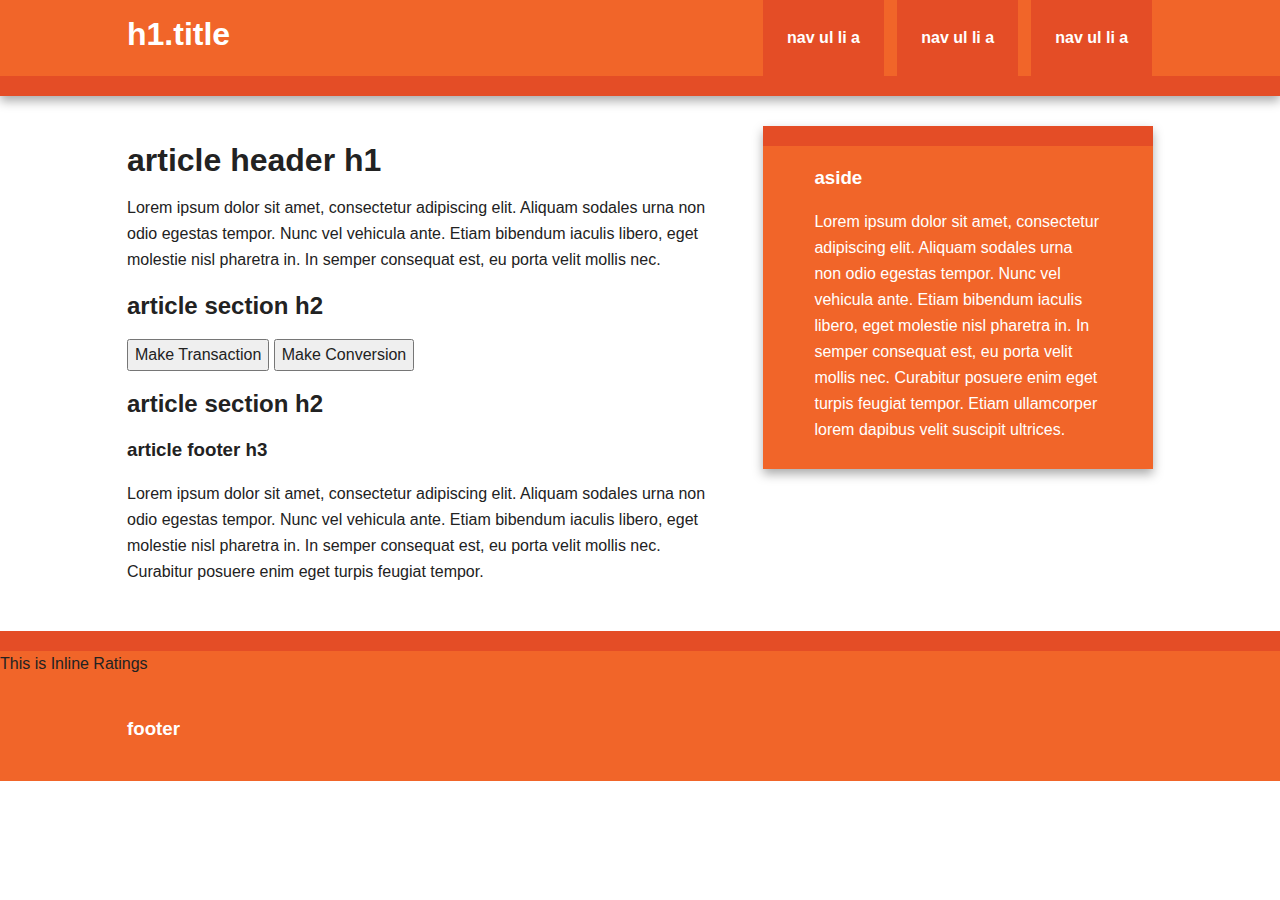
<file: style-src-only.html>
<!doctype html>
    <head>
        <meta charset="utf-8">
        <meta http-equiv="X-UA-Compatible" content="IE=edge,chrome=1">
        <title>bv-test-page-csp</title>
        <meta name="description" content="">
        <meta name="viewport" content="width=device-width, initial-scale=1">   
        <meta http-equiv="Content-Security-Policy" content="style-src 'strict-dynamic' 'nonce-omgdonttellthisanyone' 'unsafe-inline' *.bazaarvoice.com uk.cdn-net.com six.cdn-net.com mpsnare.iesnare.com; object-src 'none'; base-uri 'self'; img-src *; font-src * data:;">
        <link rel="apple-touch-icon" nonce="omgdonttellthisanyone" href="apple-touch-icon.png">
        <link rel="stylesheet" nonce="omgdonttellthisanyone" href="css/normalize.min.css">
        <link rel="stylesheet" nonce="omgdonttellthisanyone" href="css/main.css">

        <!--[if lt IE 9]>
            <script src="js/vendor/html5-3.6-respond-1.4.2.min.js"></script>
        <![endif]-->
        <script
  src="https://code.jquery.com/jquery-3.4.1.min.js"
  integrity="sha256-CSXorXvZcTkaix6Yvo6HppcZGetbYMGWSFlBw8HfCJo="
  crossorigin="anonymous"></script>

        <script nonce="omgdonttellthisanyone" src="//display.ugc.bazaarvoice.com/static/Agileville/smoke_tests_automation/en_US/bvapi.js"></script>
        <script nonce="omgdonttellthisanyone" type="text/javascript"> 
            $BV.configure('global', { productId : 'product1' });
        </script>
        <!-- <script src="js/bv-configure.js"></script> -->
    </head>
    <body>
        <!--[if lt IE 8]>
            <p class="browserupgrade">You are using an <strong>outdated</strong> browser. Please <a href="http://browsehappy.com/">upgrade your browser</a> to improve your experience.</p>
        <![endif]-->

        <div class="header-container">
            <header class="wrapper clearfix">
                <h1 class="title">h1.title</h1>
                <nav>
                    <ul>
                        <li><a href="#">nav ul li a</a></li>
                        <li><a href="#">nav ul li a</a></li>
                        <li><a href="#">nav ul li a</a></li>
                    </ul>
                </nav>
            </header>
        </div>

        <div class="main-container">
            <div class="main wrapper clearfix">

                <article>
                    <header>
                        <h1>article header h1</h1> 
                        <div id="BVRRSummaryContainer"></div>
                        <p>Lorem ipsum dolor sit amet, consectetur adipiscing elit. Aliquam sodales urna non odio egestas tempor. Nunc vel vehicula ante. Etiam bibendum iaculis libero, eget molestie nisl pharetra in. In semper consequat est, eu porta velit mollis nec.</p>
                    </header>
                    <section>
                        <h2>article section h2</h2>
                        <button id="transaction">Make Transaction</button>
                        <button id="conversion">Make Conversion</button>
                        <div id="BVRRContainer"></div>
                        <script nonce="omgdonttellthisanyone" type="text/javascript">
                           $BV.ui( 'rr', 'show_reviews');

                           $BV.ui( 'rr', 'inline_ratings', {
                                productIds: ['product1', 'test'],
                                containerPrefix : 'BVRRInlineRating'
                            });
                        </script>
                    </section>
                    <section>
                        <h2>article section h2</h2>
                        <div id="BVQAContainer"></div>
                        <script nonce="omgdonttellthisanyone" type="text/javascript">
                           $BV.ui( 'qa', 'show_questions');
                        </script>
                    </section>
                    <footer>
                        <h3>article footer h3</h3>
                        <p>Lorem ipsum dolor sit amet, consectetur adipiscing elit. Aliquam sodales urna non odio egestas tempor. Nunc vel vehicula ante. Etiam bibendum iaculis libero, eget molestie nisl pharetra in. In semper consequat est, eu porta velit mollis nec. Curabitur posuere enim eget turpis feugiat tempor.</p>
                    </footer>
                </article>

                <aside>
                    <h3>aside</h3>
                    <p>Lorem ipsum dolor sit amet, consectetur adipiscing elit. Aliquam sodales urna non odio egestas tempor. Nunc vel vehicula ante. Etiam bibendum iaculis libero, eget molestie nisl pharetra in. In semper consequat est, eu porta velit mollis nec. Curabitur posuere enim eget turpis feugiat tempor. Etiam ullamcorper lorem dapibus velit suscipit ultrices.</p>
                </aside>

            </div> <!-- #main -->
        </div> <!-- #main-container -->

        <div class="footer-container">
            <div class="inline-rating-wrapper">
                This is Inline Ratings
                <div id="BVRRInlineRating-product1">
                </div>
                <div id="BVRRInlineRating-test">
                </div>
            </div>
            <footer class="wrapper">
                <h3>footer</h3>
            </footer>
        </div>

        <!-- <script nonce="omgdonttellthisanyone" src="//ajax.googleapis.com/ajax/libs/jquery/1.11.2/jquery.min.js"></script>
        <script nonce="omgdonttellthisanyone">window.jQuery || document.write('<script src="js/vendor/jquery-1.11.2.min.js"><\/script>')</script> -->

        <!-- <script nonce="omgdonttellthisanyone" src="js/main.js"></script> -->

        <!-- Google Analytics: change UA-XXXXX-X to be your site's ID. -->
<!--         <script>
            (function(b,o,i,l,e,r){b.GoogleAnalyticsObject=l;b[l]||(b[l]=
            function(){(b[l].q=b[l].q||[]).push(arguments)});b[l].l=+new Date;
            e=o.createElement(i);r=o.getElementsByTagName(i)[0];
            e.src='//www.google-analytics.com/analytics.js';
            r.parentNode.insertBefore(e,r)}(window,document,'script','ga'));
            ga('create','UA-XXXXX-X','auto');ga('send','pageview');
        </script> -->
    <!-- <script src="js/bv-ui.js"></script> -->

    <!-- BV Pixel Implementation -->
    <script nonce="omgdonttellthisanyone">
      function makeTransaction() {

      $BV.SI.trackTransactionPageView({
        "orderId" : "0001",
        "tax" : "1.44",
        "shipping" : "10.00",
        "total" : "40.84",
        "city" : "Austin",
        "state" : "TX",
        "country" : "USA",
        "currency" : "USD",
        "items" : [
            {
                    "sku" : "2245",
                    "name" : "product name",
                    "category" : "category name",
                    "price" : "13.42",
                    "quantity" : "1",
                    "imageURL" : "http://test.com/1.jpg"
            },
            {
                    "sku" : "2246",
                    "name" : "product name2",
                    "imageURL" : "http://test.com/2.jpg"
            }
        ],
        "email" : "john@example.com",
        "deploymentZone" : "obodrov",
        "locale" : "en_US"
      });
      }

      function makeConversion() {
        $BV.SI.trackConversion({
            "type" : "CSP_conversion",
            "label" : "CSP-test",
            "value" : 78701
        });
      }
      document.querySelector('#transaction').addEventListener('click', makeTransaction);
      document.querySelector('#conversion').addEventListener('click', makeConversion);
    </script>
    <div id="test">
        I am test block which should be hidden!
        If you see me, then <a href="https://developer.mozilla.org/en-US/docs/Web/HTTP/Headers/Content-Security-Policy/style-src">this</a> statement is not true
    </div>
    <script>
        document.querySelector('#test').style.display = 'none';
        $('#test').css('cssText', 'height: ' + 55 + 'px !important;');
        $('#test').width(300);
    </script>
    </body>
</html>
</file>
<file: css/main.css>
/*! HTML5 Boilerplate v5.0 | MIT License | http://h5bp.com/ */

html {
    color: #222;
    font-size: 1em;
    line-height: 1.4;
}

::-moz-selection {
    background: #b3d4fc;
    text-shadow: none;
}

::selection {
    background: #b3d4fc;
    text-shadow: none;
}

hr {
    display: block;
    height: 1px;
    border: 0;
    border-top: 1px solid #ccc;
    margin: 1em 0;
    padding: 0;
}

audio,
canvas,
iframe,
img,
svg,
video {
    vertical-align: middle;
}

fieldset {
    border: 0;
    margin: 0;
    padding: 0;
}

textarea {
    resize: vertical;
}

.browserupgrade {
    margin: 0.2em 0;
    background: #ccc;
    color: #000;
    padding: 0.2em 0;
}


/* ===== Initializr Styles ==================================================
   Author: Jonathan Verrecchia - verekia.com/initializr/responsive-template
   ========================================================================== */

body {
    font: 16px/26px Helvetica, Helvetica Neue, Arial;
}

.wrapper {
    width: 90%;
    margin: 0 5%;
}

/* ===================
    ALL: Orange Theme
   =================== */

.header-container {
    border-bottom: 20px solid #e44d26;
}

.footer-container,
.main aside {
    border-top: 20px solid #e44d26;
}

.header-container,
.footer-container,
.main aside {
    background: #f16529;
}

.title {
    color: white;
}

/* ==============
    MOBILE: Menu
   ============== */

nav ul {
    margin: 0;
    padding: 0;
    list-style-type: none;
}

nav a {
    display: block;
    margin-bottom: 10px;
    padding: 15px 0;

    text-align: center;
    text-decoration: none;
    font-weight: bold;

    color: white;
    background: #e44d26;
}

nav a:hover,
nav a:visited {
    color: white;
}

nav a:hover {
    text-decoration: underline;
}

/* ==============
    MOBILE: Main
   ============== */

.main {
    padding: 30px 0;
}

.main article h1 {
    font-size: 2em;
}

.main aside {
    color: white;
    padding: 0px 5% 10px;
}

.footer-container footer {
    color: white;
    padding: 20px 0;
}

/* ===============
    ALL: IE Fixes
   =============== */

.ie7 .title {
    padding-top: 20px;
}

/* ==========================================================================
   Author's custom styles
   ========================================================================== */















/* ==========================================================================
   Media Queries
   ========================================================================== */

@media only screen and (min-width: 480px) {

/* ====================
    INTERMEDIATE: Menu
   ==================== */

    nav a {
        float: left;
        width: 27%;
        margin: 0 1.7%;
        padding: 25px 2%;
        margin-bottom: 0;
    }

    nav li:first-child a {
        margin-left: 0;
    }

    nav li:last-child a {
        margin-right: 0;
    }

/* ========================
    INTERMEDIATE: IE Fixes
   ======================== */

    nav ul li {
        display: inline;
    }

    .oldie nav a {
        margin: 0 0.7%;
    }
}

@media only screen and (min-width: 768px) {

/* ====================
    WIDE: CSS3 Effects
   ==================== */

    .header-container,
    .main aside {
        -webkit-box-shadow: 0 5px 10px #aaa;
           -moz-box-shadow: 0 5px 10px #aaa;
                box-shadow: 0 5px 10px #aaa;
    }

/* ============
    WIDE: Menu
   ============ */

    .title {
        float: left;
    }

    nav {
        float: right;
        width: 38%;
    }

/* ============
    WIDE: Main
   ============ */

    .main article {
        float: left;
        width: 57%;
    }

    .main aside {
        float: right;
        width: 28%;
    }
}

@media only screen and (min-width: 1140px) {

/* ===============
    Maximal Width
   =============== */

    .wrapper {
        width: 1026px; /* 1140px - 10% for margins */
        margin: 0 auto;
    }
}

/* ==========================================================================
   Helper classes
   ========================================================================== */

.hidden {
    display: none !important;
    visibility: hidden;
}

.visuallyhidden {
    border: 0;
    clip: rect(0 0 0 0);
    height: 1px;
    margin: -1px;
    overflow: hidden;
    padding: 0;
    position: absolute;
    width: 1px;
}

.visuallyhidden.focusable:active,
.visuallyhidden.focusable:focus {
    clip: auto;
    height: auto;
    margin: 0;
    overflow: visible;
    position: static;
    width: auto;
}

.invisible {
    visibility: hidden;
}

.clearfix:before,
.clearfix:after {
    content: " ";
    display: table;
}

.clearfix:after {
    clear: both;
}

.clearfix {
    *zoom: 1;
}

/* ==========================================================================
   Print styles
   ========================================================================== */

@media print {
    *,
    *:before,
    *:after {
        background: transparent !important;
        color: #000 !important;
        box-shadow: none !important;
        text-shadow: none !important;
    }

    a,
    a:visited {
        text-decoration: underline;
    }

    a[href]:after {
        content: " (" attr(href) ")";
    }

    abbr[title]:after {
        content: " (" attr(title) ")";
    }

    a[href^="#"]:after,
    a[href^="javascript:"]:after {
        content: "";
    }

    pre,
    blockquote {
        border: 1px solid #999;
        page-break-inside: avoid;
    }

    thead {
        display: table-header-group;
    }

    tr,
    img {
        page-break-inside: avoid;
    }

    img {
        max-width: 100% !important;
    }

    p,
    h2,
    h3 {
        orphans: 3;
        widows: 3;
    }

    h2,
    h3 {
        page-break-after: avoid;
    }
}
</file>
